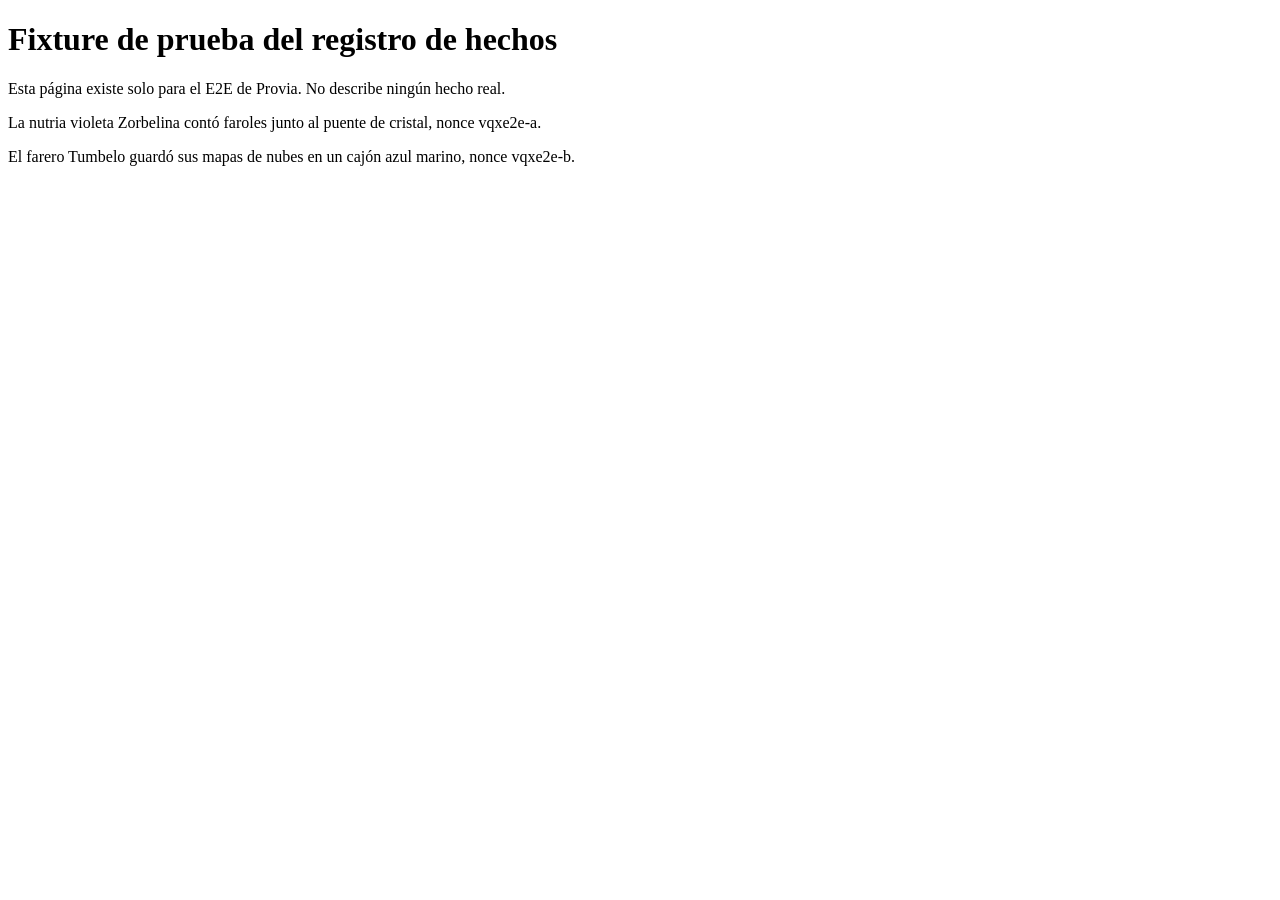
<file: e2e/registro-fixture.html>
<!doctype html>
<html lang="es">
<head>
<meta charset="utf-8">
<meta name="robots" content="noindex, nofollow">
<title>Fixture E2E del registro de hechos (no es contenido)</title>
</head>
<body>
<!-- Fixture del E2E tests/e2e/registro.mjs (143a). Dominio de tipo 'prueba': se puede verificar, NUNCA publicar. -->
<h1>Fixture de prueba del registro de hechos</h1>
<p>Esta página existe solo para el E2E de Provia. No describe ningún hecho real.</p>
<p>La nutria violeta Zorbelina contó faroles junto al puente de cristal, nonce vqxe2e-a.</p>
<p>El farero Tumbelo guardó sus mapas de nubes en un cajón azul marino, nonce vqxe2e-b.</p>
<!-- Esta oración escondida en un comentario jamás debería contar como publicada, nonce vqxe2e-c. -->
<script>
  window.__fixture = "Esta otra oración vive dentro de un script y tampoco debe contar nunca, nonce vqxe2e-d.";
</script>
</body>
</html>
</file>
